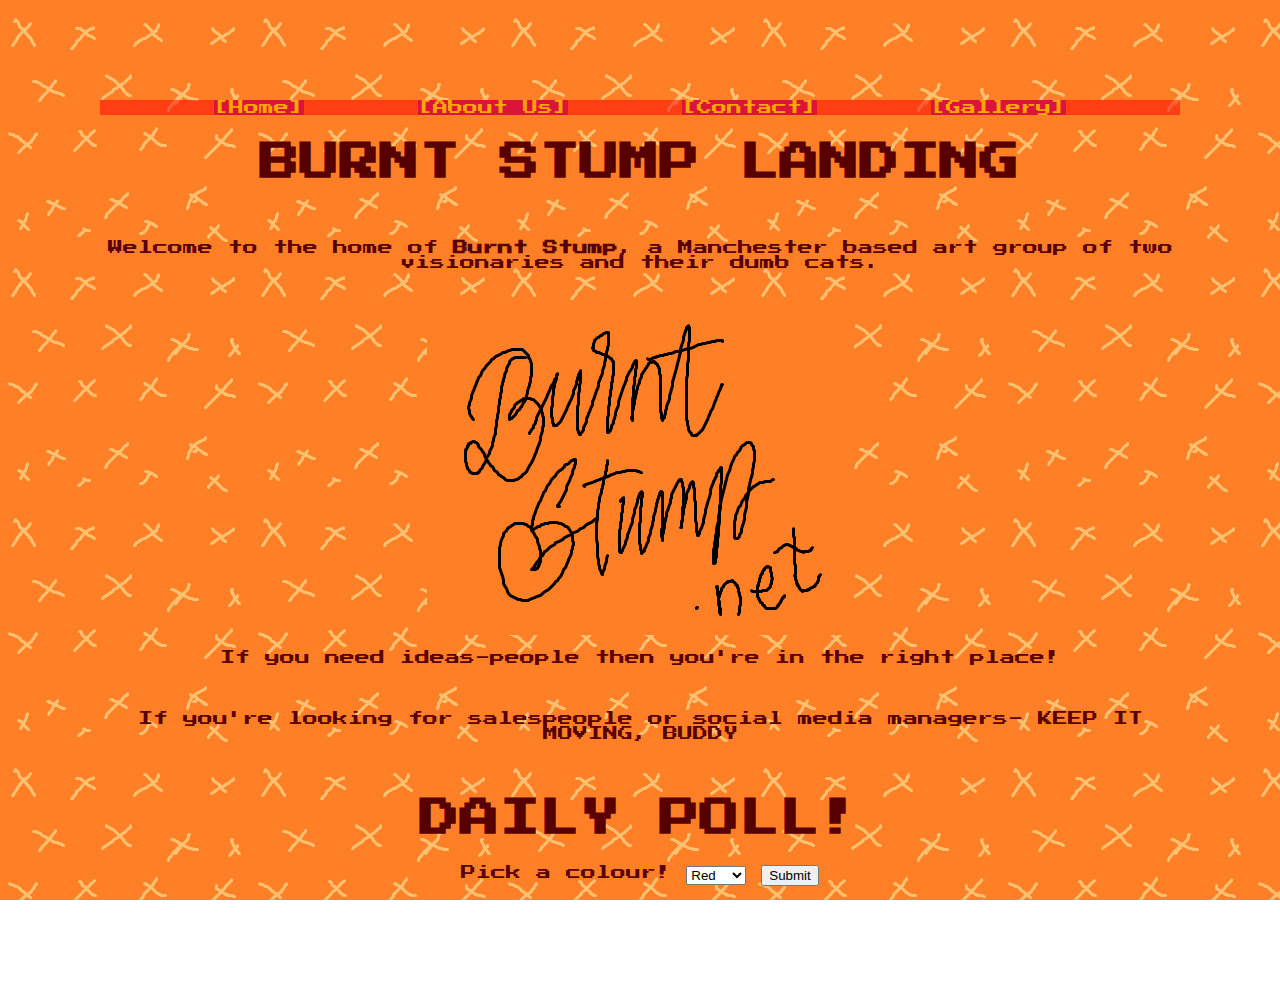
<file: index.html>
<!DOCTYPE html>
<html lang="en">
<head>
    <meta charset="UTF-8">
    <link rel="stylesheet" type="text/css" href="style.css">
    <meta http-equiv="X-UA-Compatible" content="IE=edge">
    <meta name="viewport" content="width=device-width, initial-scale=1.0">
    <title>Document</title>
</head>
<body>
    <div id="nav"> 
            <a href="index.html">[Home]</a>
            <a href="about.html">[About Us]</a>
            <a href="contact.html">[Contact]</a>
            <a href="gallery.html">[Gallery]</a>
    </div>
    <h1>BURNT STUMP LANDING</h1>

    <br>
    <p>Welcome to the home of <b>Burnt Stump</b>, a Manchester based art group of two visionaries and their dumb cats.</p>
    <br>
    <img class="bust"src="bust.png"alt="burnt stump dot net written on an orange background">
    <p>If you need ideas-people then you're in the right place!</p>
    <br>
    <p>If you're looking for salespeople or social media managers- KEEP IT MOVING, BUDDY</p>
    <br>
    <h1>DAILY POLL!</h1>
    <form action = "thanks.html">
        <p>
            <label>Pick a colour!</label>
            <select id = "selColor">
                <option value = "#ff0000">Red</option>
                <option value = "#00ff00">Green</option>
            </select>
            <input type = "submit"/>
        </p>
    </form>
</body>
</html>
</file>
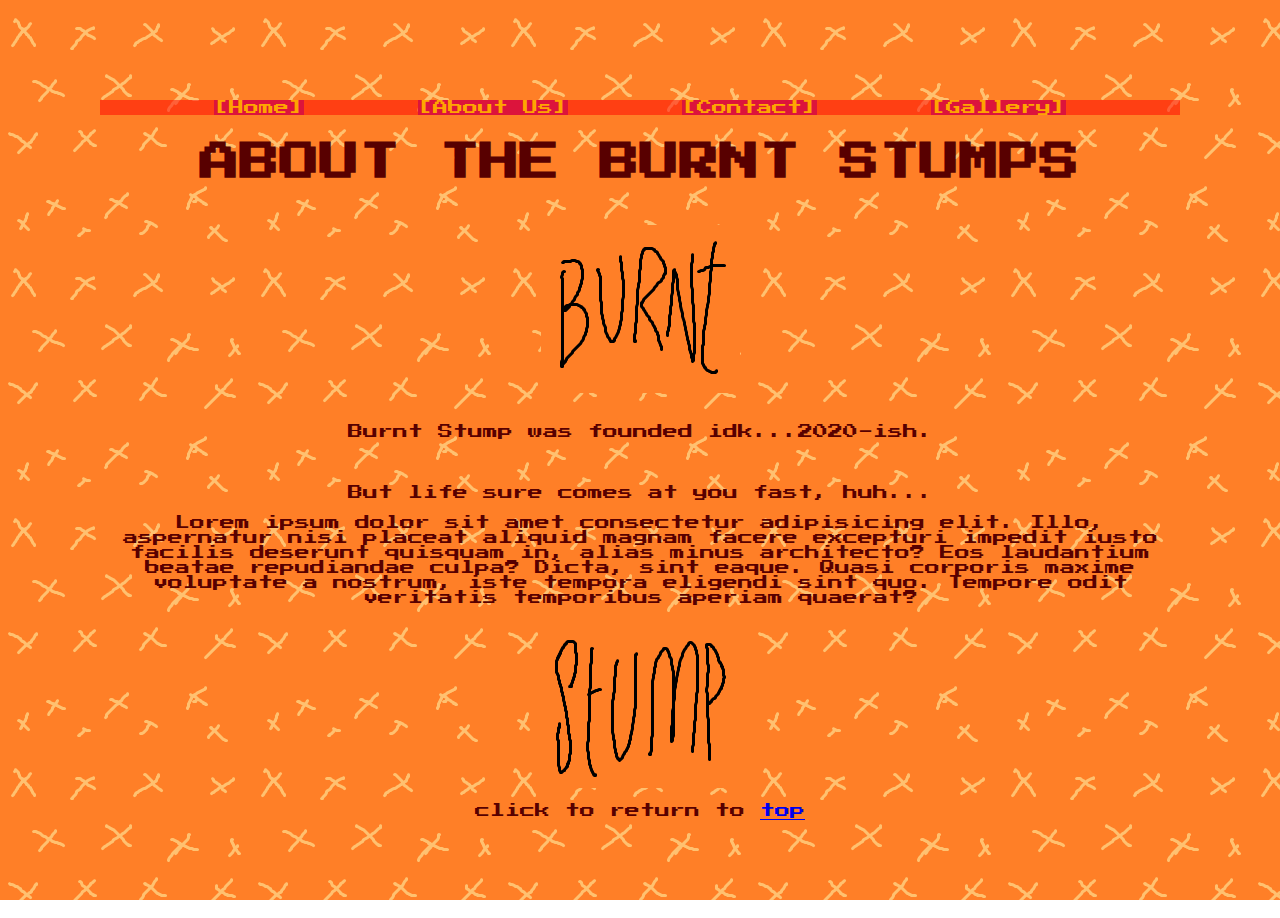
<file: about.html>
<!DOCTYPE html>
<html lang="en">
<head>
    <meta charset="UTF-8">
    <link rel="stylesheet" type="text/css" href="style.css">
    <meta http-equiv="X-UA-Compatible" content="IE=edge">
    <meta name="viewport" content="width=device-width, initial-scale=1.0">
    <title>About</title>
</head>
<body>
        <div id = "nav">
        <a href="index.html">[Home]</a>
        <a href="about.html">[About Us]</a>
        <a href="contact.html">[Contact]</a>
        <a href="gallery.html">[Gallery]</a>
</div>
    <h1>ABOUT THE BURNT STUMPS</h1>
    <br><div id="gohome">
    <a href="index.html"target="_blank"><img src="burnt.png" alt="go home"> 
    </a></div>
    <br>
    <p>Burnt Stump was founded idk...2020-ish.</p>
    <br>
    <p>But life sure comes at you fast, huh...</p>
<div id="welcome">
<p>Lorem ipsum dolor sit amet consectetur adipisicing elit. Illo, aspernatur nisi placeat aliquid magnam facere excepturi impedit iusto facilis deserunt quisquam in, alias minus architecto? Eos laudantium beatae repudiandae culpa? Dicta, sint eaque. Quasi corporis maxime voluptate a nostrum, iste tempora eligendi sint quo. Tempore odit veritatis temporibus aperiam quaerat?</p>
</div>
<div id="gohome">
<a href="index.html"target="_blank"><img src="stump.png" alt="go home"> 
</a></div>
</body>
<p>click to return to <a href="#top">top</a></p>
</body>
</html>
</file>
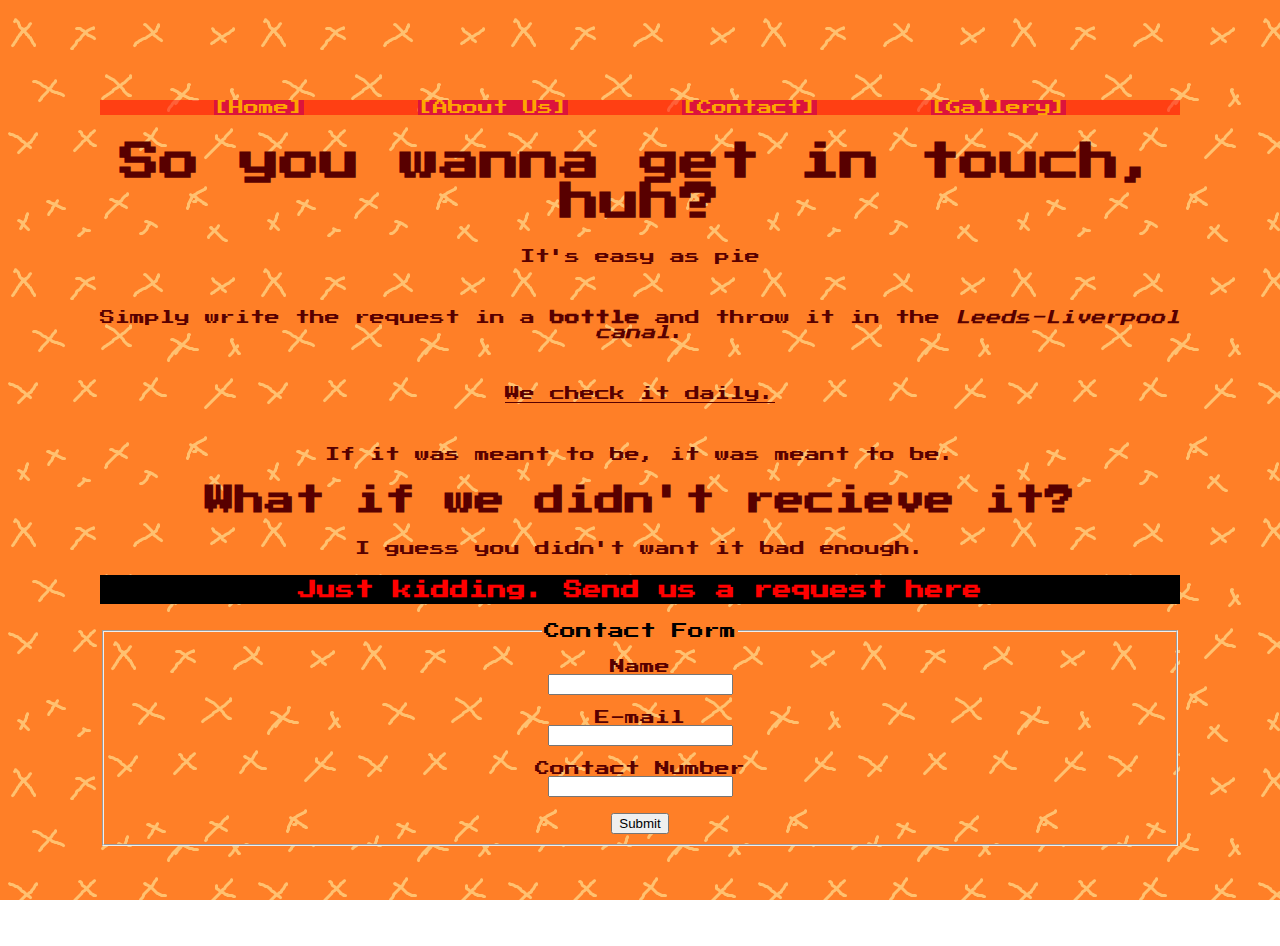
<file: contact.html>
<!DOCTYPE html>
<html lang="en">
<head>
    <meta charset="UTF-8">
    <link rel="stylesheet" type="text/css" href="style.css">
    <meta http-equiv="X-UA-Compatible" content="IE=edge">
    <meta name="viewport" content="width=device-width, initial-scale=1.0">
    <title>Document</title>
</head>
<body>
    <div id = "nav">
        <a href="index.html">[Home]</a>
        <a href="about.html">[About Us]</a>
        <a href="contact.html">[Contact]</a>
        <a href="gallery.html">[Gallery]</a>
</div>
<h1>So you wanna get in touch, huh?</h1>
<p>It's easy as pie</p>
<br>
<p>Simply write the request in a <b>bottle</b> and throw it in the <i>Leeds-Liverpool canal</i>.</p>
<br>
<p><u>We check it daily.</u></p>
<br>
<p>If it was meant to be, it was meant to be.</p>
<h2>What if we didn't recieve it?</h2>
<p>I guess you didn't want it bad enough.</p>
<h3>Just kidding. Send us a request here</h3>
<div id = contactform>
<form action = "thanks.html">
    <fieldset>
        <legend>Contact Form</legend>
        <p>
            <label>Name</label>
            <br>
            <input type = "text"/>
        </p>
        <p>
            <label>E-mail</label>
            <br>
            <input type = "text" />
        </p>
        <p>
            <label>Contact Number</label>
            <br>
            <input type = "text"/>
        </p>
        <input type = "submit"/>
    </fieldset>
</form>
</div>
</body>
</html>
</file>
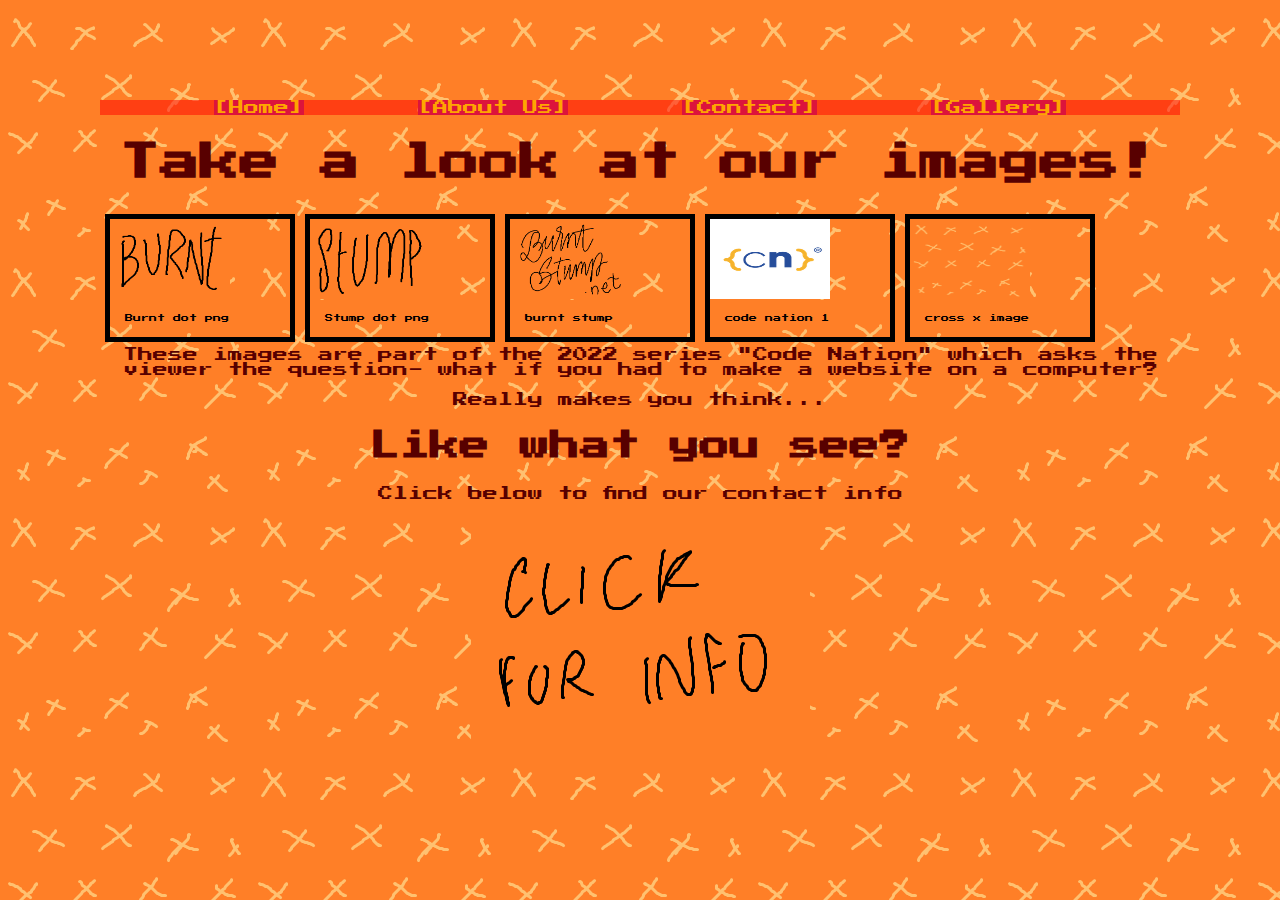
<file: gallery.html>
<!DOCTYPE html>
<html lang="en">
<head>
    <meta charset="UTF-8">
    <link rel="stylesheet" type="text/css" href="style.css">
    <meta http-equiv="X-UA-Compatible" content="IE=edge">
    <meta name="viewport" content="width=device-width, initial-scale=1.0">
    <title>Document</title>
</head>
<body>
    <div id = "nav">
        <a href="index.html">[Home]</a>
        <a href="about.html">[About Us]</a>
        <a href="contact.html">[Contact]</a>
        <a href="gallery.html">[Gallery]</a>
</div>

<h1>Take a look at our images!</h1>

<div class="gallery">
    <a target="_blank" href="burnt.png">
      <img src="burnt.png" alt="burnt" width="600" height="400">
    </a>
    <div class="desc">Burnt dot png</div>
  </div>
  
  <div class="gallery">
    <a target="_blank" href="stump.png">
      <img src="stump.png" alt="stump" width="600" height="400">
    </a>
    <div class="desc">Stump dot png</div>
  </div>
  
  <div class="gallery">
    <a target="_blank" href="bust.png">
      <img src="bust.png" alt="burntstump" width="600" height="400">
    </a>
    <div class="desc">burnt stump</div>
  </div>
  
  <div class="gallery">
    <a target="_blank" href="cn1.png">
      <img src="cn1.png" alt="codenation" width="600" height="400">
    </a>
    <div class="desc">code nation 1</div>
  </div>

  <div class="gallery">
    <a target="_blank" href="cross.png">
      <img src="cross.png" alt="backgroundimage" width="600" height="400">
    </a>
    <div class="desc">cross x image</div>
  </div>
  
  </body>
  </html>
<div style="padding:10px">
<br>
<p>These images are part of the 2022 series "Code Nation" which asks the viewer the question- what if you had to make a website on a computer?
<br>
<p>Really makes you think...</p>
<h2>Like what you see?</h2>
<p>Click below to find our contact info</p>
<div id=gohome><a href="contact.html"target="_blank"><img src="info.png" alt="go to contact"></a>
</div>
</body>
</html>
</file>
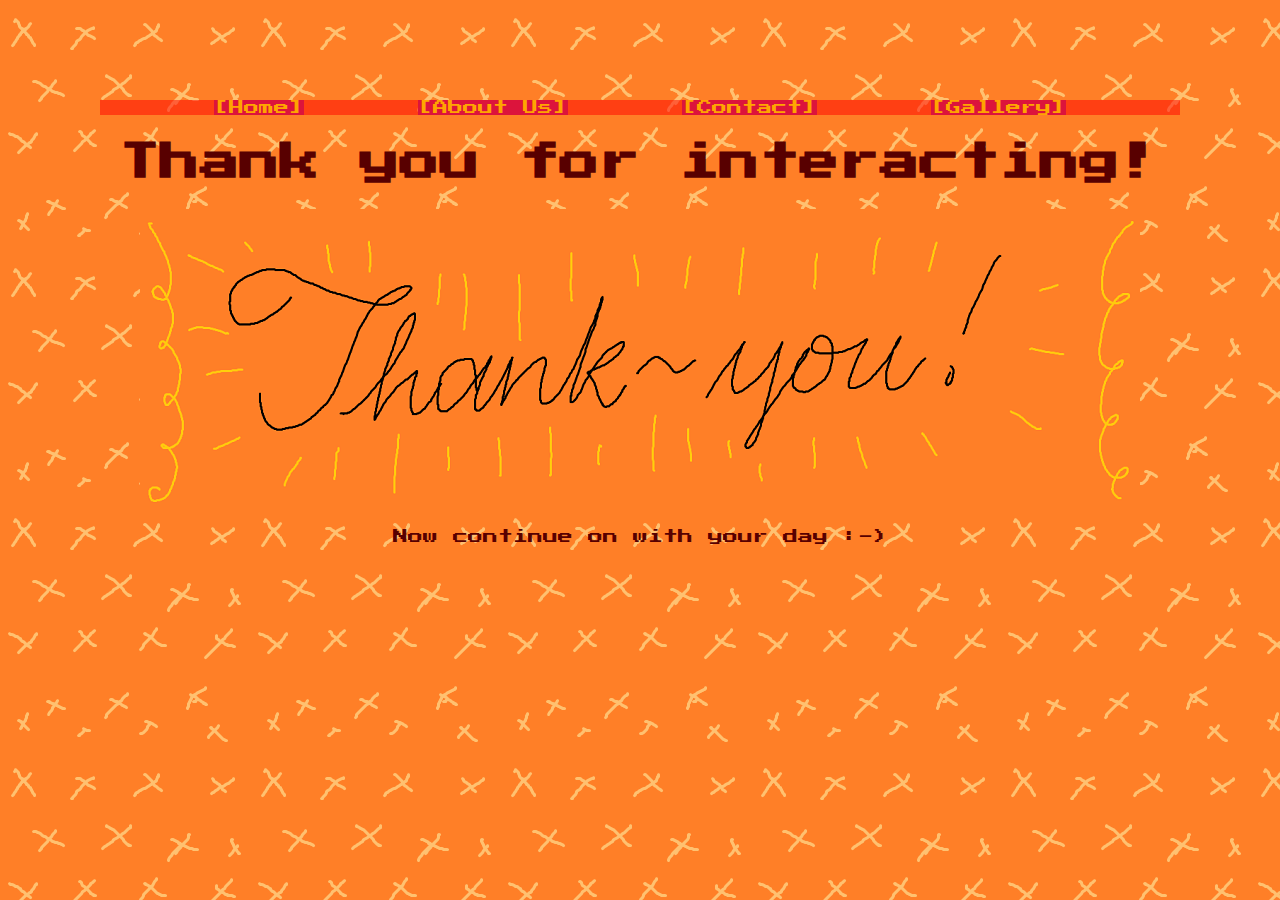
<file: thanks.html>
<!DOCTYPE html>
<html lang="en">
<head>
    <meta charset="UTF-8">
    <link rel="stylesheet" type="text/css" href="style.css">
    <meta http-equiv="X-UA-Compatible" content="IE=edge">
    <meta name="viewport" content="width=device-width, initial-scale=1.0">
    <title>Thanks!</title>
</head>
<body>
        <div id = "nav">
        <a href="index.html">[Home]</a>
        <a href="about.html">[About Us]</a>
        <a href="contact.html">[Contact]</a>
        <a href="gallery.html">[Gallery]</a>
</div>
    <h1>Thank you for interacting!</h1>
    <div class="thank">
        <a href="index.html"target="_blank"><img src="thanks.png" alt="go home">
        </a>
    </div>
    <p>Now continue on with your day :-)</p>

</body>
</body>
</html>
</file>
<file: style.css>
/* this is a comment */
@import url('https://fonts.googleapis.com/css2?family=Press+Start+2P&display=swap');
body{
    margin:100px;
    background-image: url("cross.png");
    background-attachment: fixed;
    font-family: "Press Start 2P", cursive;
    text-align: center;
    }
div.gallery {
    margin: 5px;
    border: 5px solid black;
    float: left;
    width: 180px;
    font-size: 8px;
}
    
div.gallery:hover {
    border: 5px yellow;
    border-style: dashed;
}
    
div.gallery img {
    display:flex;
    width:120px;
    height:80px;
}
 
div.desc {
    padding: 15px;
    text-align: left;
}
div.thank{
    display: flex;
    max-width: 100%;
    height: auto;
    justify-content: center;
}


#gohome a {
    padding: 2px;
    align-items: center;
}
#contactform {
background-image: url(cross.png);
}


#gohome a:hover {
    padding: 2px;
    width: 339px;
    height: 232px;
    background-image: url(click.png); 
}

#nav {
    background-color: rgba(255, 0, 0, 0.5);
    font-size: 15px;
    display: flex;
    justify-content: space-evenly;
    align-items: center;
}
#nav a {
    background-color: crimson;
    color: orange;
    text-decoration: none;

}

#nav a:hover {
    color:yellow;
    border-style: dashed;
}

h1{
    font-size: 40px;
}

h2{
    font-size: 30px;
}

p{
    font-size: 15px;
}

h1, h2, p{
    color: rgb(88, 0, 0);
}
h3{
    padding: 5px;
    color: red;
    background-color: black;
}


/* elementtag { 
    property: value; 
    property: value; 
    } */
</file>
